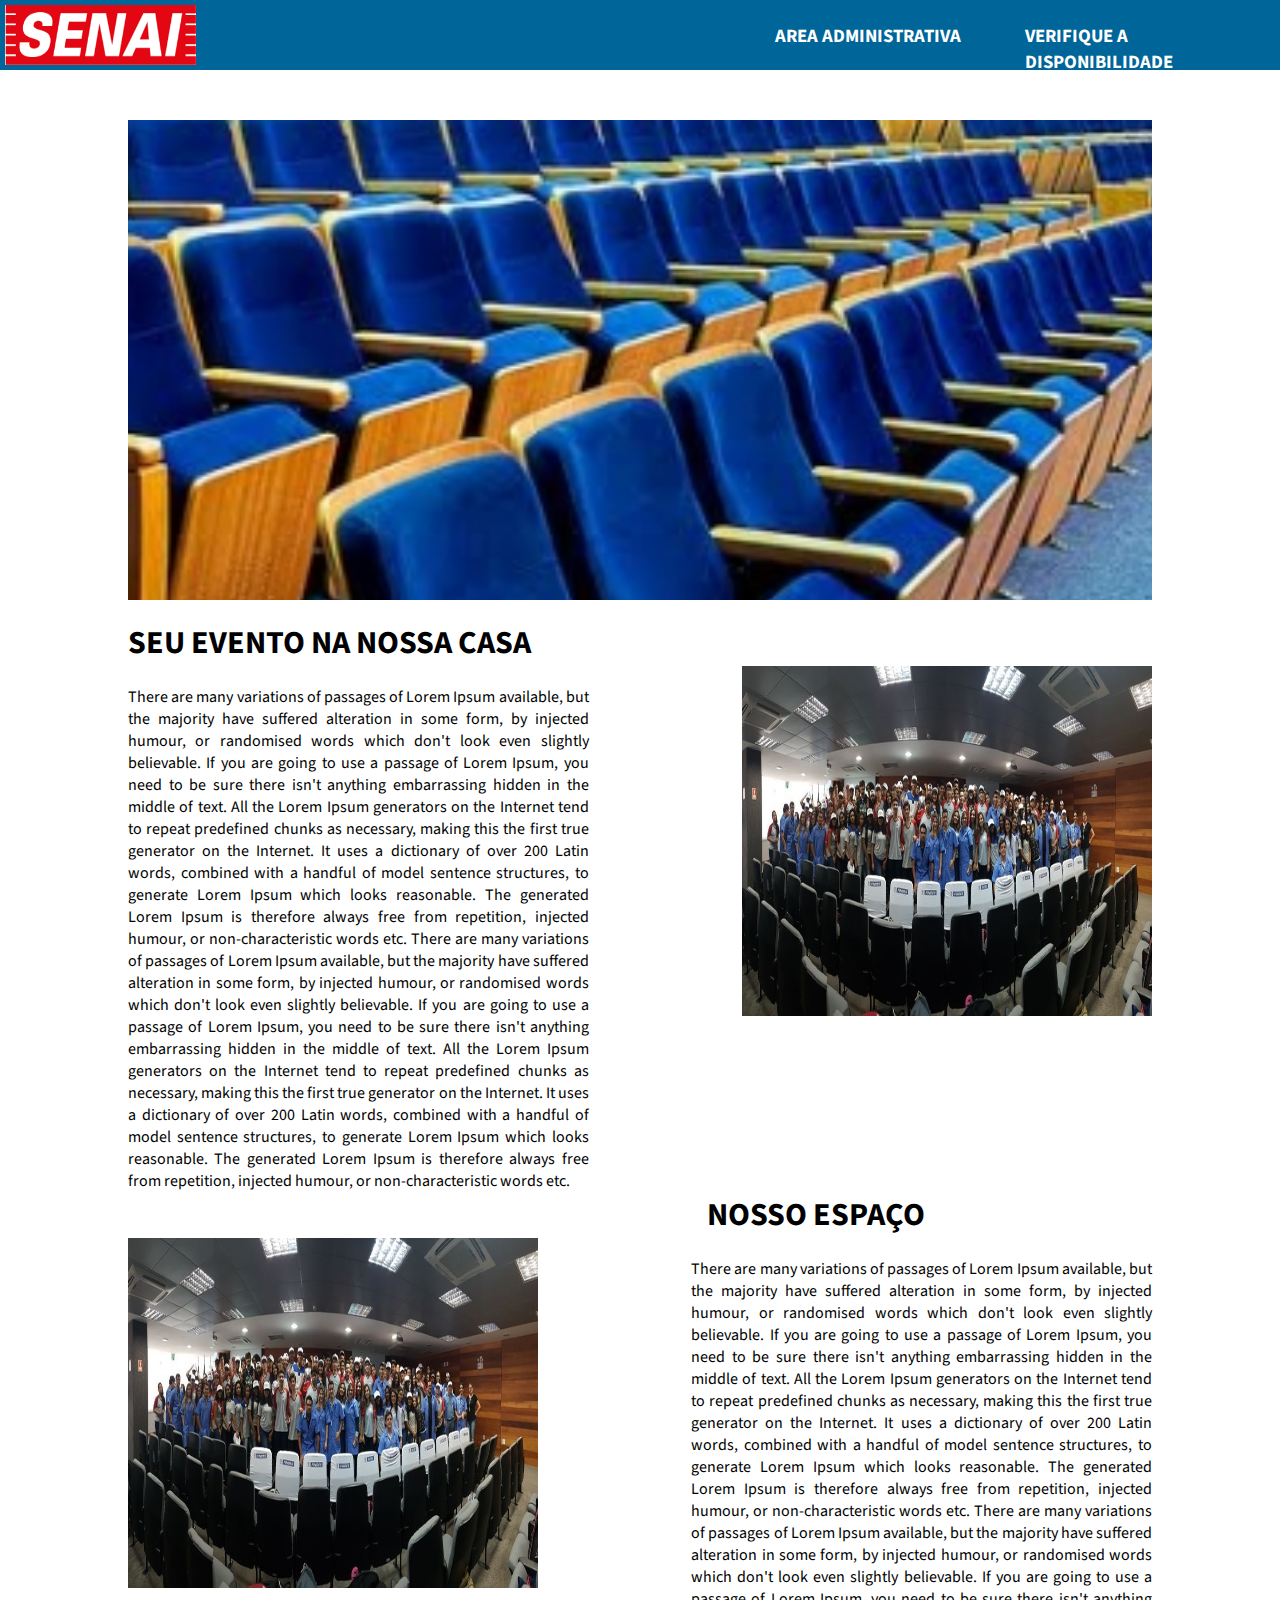
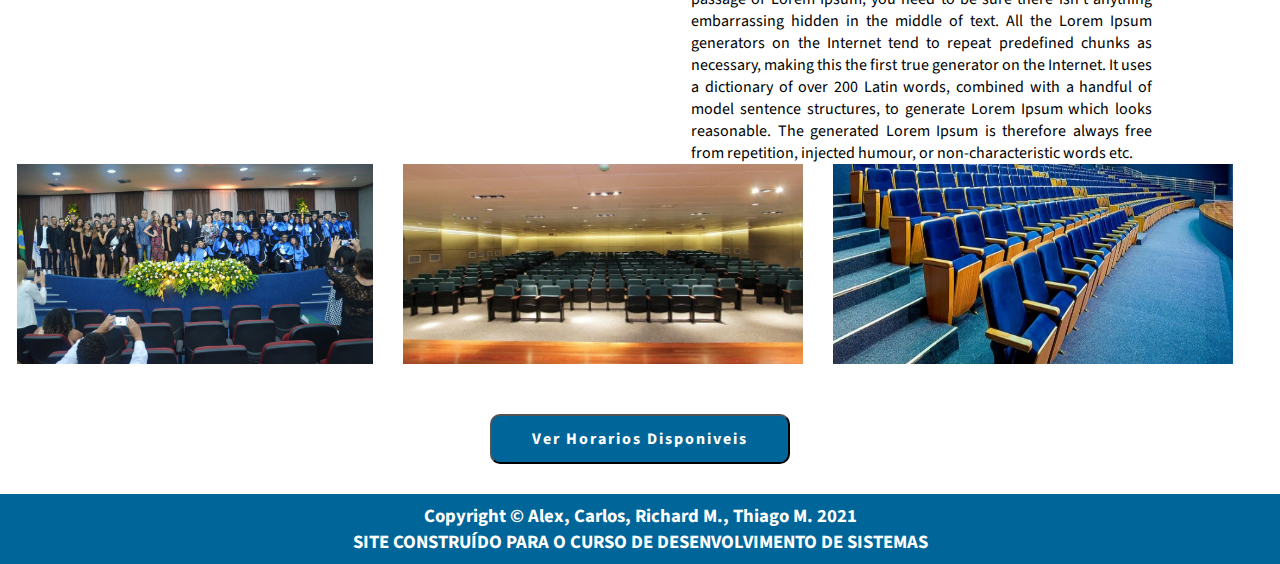
<file: Auditorio/principal/index.html>
<!DOCTYPE html>
<html lang="pt-BR">
<head>
    <meta charset="UTF-8">
    <meta name="viewport" content="width=device-width, initial-scale=1.0">
    <link rel="stylesheet" type="text/css" href="./css/style.css">
    <link rel="preconnect" href="https://fonts.googleapis.com">
    <link rel="preconnect" href="https://fonts.gstatic.com" crossorigin>
    <link href="https://fonts.googleapis.com/css2?family=Source+Sans+Pro:wght@300&display=swap" rel="stylesheet">
    <script src="./js/script.js" defer></script>
    <title>Auditorio</title>
</head>
</head>
<body>
    <header>
        <a href="../principal/index.html">
            <img id='logo' src="./img/senai-logo.png" alt="">
        </a>
        <div id='menu'>
        <a href="../login/index.html">
            <div class="itens-menu">
                
                <h3>AREA ADMINISTRATIVA</h3>
                
            </div>
        </a>
        <a href="../calendario/calendario.html">    
            <div class="itens-menu">
                
                <h3>VERIFIQUE A DISPONIBILIDADE</h3>
            
            </div>
        </a>
        </div>
    </header>
    <main>
        <div class='carrossel'></div>
        <div id="titulo-conteudo-evento">
            <h1>
                SEU EVENTO NA NOSSA CASA
            </h1>
        </div>
        <div id="conteudoEvento">
                <p>There are many variations of passages of Lorem Ipsum available, but the majority have suffered alteration in some form, by injected humour, or randomised words which don't look even slightly believable. If you are going to use a passage of Lorem Ipsum, you need to be sure there isn't anything embarrassing hidden in the middle of text. All the Lorem Ipsum generators on the Internet tend to repeat predefined chunks as necessary, making this the first true generator on the Internet. It uses a dictionary of over 200 Latin words, combined with a handful of model sentence structures, to generate Lorem Ipsum which looks reasonable. The generated Lorem Ipsum is therefore always free from repetition, injected humour, or non-characteristic words etc.
                        There are many variations of passages of Lorem Ipsum available, but the majority have suffered alteration in some form, by injected humour, or randomised words which don't look even slightly believable. If you are going to use a passage of Lorem Ipsum, you need to be sure there isn't anything embarrassing hidden in the middle of text. All the Lorem Ipsum generators on the Internet tend to repeat predefined chunks as necessary, making this the first true generator on the Internet. It uses a dictionary of over 200 Latin words, combined with a handful of model sentence structures, to generate Lorem Ipsum which looks reasonable. The generated Lorem Ipsum is therefore always free from repetition, injected humour, or non-characteristic words etc.</p>
                <img class='img-conteudo' src="img/img4.jpg" alt="">
        </div>


        <div id="titulo-conteudo-espaco">
            <h1>
                NOSSO ESPAÇO
            </h1>
        </div>
        <div id="conteudoEspaco">
            <img class='img-conteudo' src="img/img4.jpg" alt="">
                <p>There are many variations of passages of Lorem Ipsum available, but the majority have suffered alteration in some form, by injected humour, or randomised words which don't look even slightly believable. If you are going to use a passage of Lorem Ipsum, you need to be sure there isn't anything embarrassing hidden in the middle of text. All the Lorem Ipsum generators on the Internet tend to repeat predefined chunks as necessary, making this the first true generator on the Internet. It uses a dictionary of over 200 Latin words, combined with a handful of model sentence structures, to generate Lorem Ipsum which looks reasonable. The generated Lorem Ipsum is therefore always free from repetition, injected humour, or non-characteristic words etc.
                        There are many variations of passages of Lorem Ipsum available, but the majority have suffered alteration in some form, by injected humour, or randomised words which don't look even slightly believable. If you are going to use a passage of Lorem Ipsum, you need to be sure there isn't anything embarrassing hidden in the middle of text. All the Lorem Ipsum generators on the Internet tend to repeat predefined chunks as necessary, making this the first true generator on the Internet. It uses a dictionary of over 200 Latin words, combined with a handful of model sentence structures, to generate Lorem Ipsum which looks reasonable. The generated Lorem Ipsum is therefore always free from repetition, injected humour, or non-characteristic words etc.</p>
        </div>
        <div id="imagens">
            <img class="imagensDestaques" src="./img/img1.jpg" alt="">
            <img class="imagensDestaques" src="./img/img2.jpg" alt="">
            <img class="imagensDestaques" src="./img/img3.jpg" alt="">
        </div>
        <a href="../calendario/calendario.html">
        <input type="button" id='btnhorarios'value="Ver Horarios Disponiveis">
        </a>
    </main>
    <footer>
        <h3>
            Copyright &copy; Alex, Carlos, Richard M., Thiago M. 2021
        </h3>
        <h3>
            SITE CONSTRUÍDO PARA O CURSO DE DESENVOLVIMENTO DE SISTEMAS
        </h3>
    </footer>
</body>
</html>
</file>
<file: Auditorio/principal/css/style.css>
*{
    margin: 0px;
    padding: 0px;
    box-sizing: border-box;
    font-family: 'Source Sans Pro', sans-serif;
}
body{
    min-height: 100vh;
    height: auto;
    width: 100vw;
    overflow-x: hidden;
    display: flex;
    flex-direction: column;
    align-items: center;
    justify-content: center;
}
header{
    height:70px;
    width: 100%;
    background-color: #006699;
    margin-bottom: 50px;
    padding: 5px;
}
#logo{
    height: 60px;
    width: 15%;
    float: left;
}
#menu{
    width: 500px;
    height: 70px;
    float: right;
    display: flex;
    flex-direction: row;
    justify-content: center;
    align-items: center;
}
.itens-menu{
    height: 35px;
    width: 250px;
}
a{
    font-style: none;
    text-decoration: none;
}
h3{
    color: white;
}
main{
    min-height: 700px;
    height: auto;
    width: 80%;
    flex-grow: 1;
    display: flex;
    align-items: center;
    flex-direction: column;
}
.carrossel{
	width:100%;
	height: 480px;
	background-color: #1C1C1C;
	transition: 2s;
	background-position: center;
	background-attachment: fixed;
    /* background-repeat:no-repeat; */
	background-size: cover;

}

#titulo-conteudo-evento{
    height: auto;
    width: 100%;
    margin-top: 20px;
    display: flex;
    justify-content: start;
}
#titulo-conteudo-espaco{
    height: auto;
    width: 570px;
    display: flex;
    justify-content: end;
}

#conteudoEvento{
    width: 100%;
    min-height: 400px;
    height: auto;
    display: flex;
    justify-content: start;
    justify-content:space-between;
}
#conteudoEspaco{
    width: 100%;
    min-height: 400px;
    height: auto;
    display: flex;
    justify-content:space-between;
}

p{
    width: 45%;
    min-height: 400px;
    height: auto;
    margin-top: 20px;
    text-align: justify;
}
.img-conteudo{
    width: 40%;
    height: 350px;
}
#imagens{
    width: 100%;
    height: 250px;
    display: flex;
    justify-content: center;
    flex-direction: row;
}
.imagensDestaques{
    width: 400px;
    height: 200px;
    margin-right: 30px;
}
#btnhorarios{
    width: 300px;
    height: 50px;
    background-color: #006699;
    color: white;
    font-size: 1em;
    letter-spacing: 2px;
    font-weight: bolder;
    border-radius:10px ;
    margin-bottom: 30px;
}

footer{
    height: 70px;
    width: 100%;
    flex-grow: 0;
    background-color: #006699;
    display: flex;
    align-items: center;
    justify-content: center;
    flex-direction: column;
}
</file>
